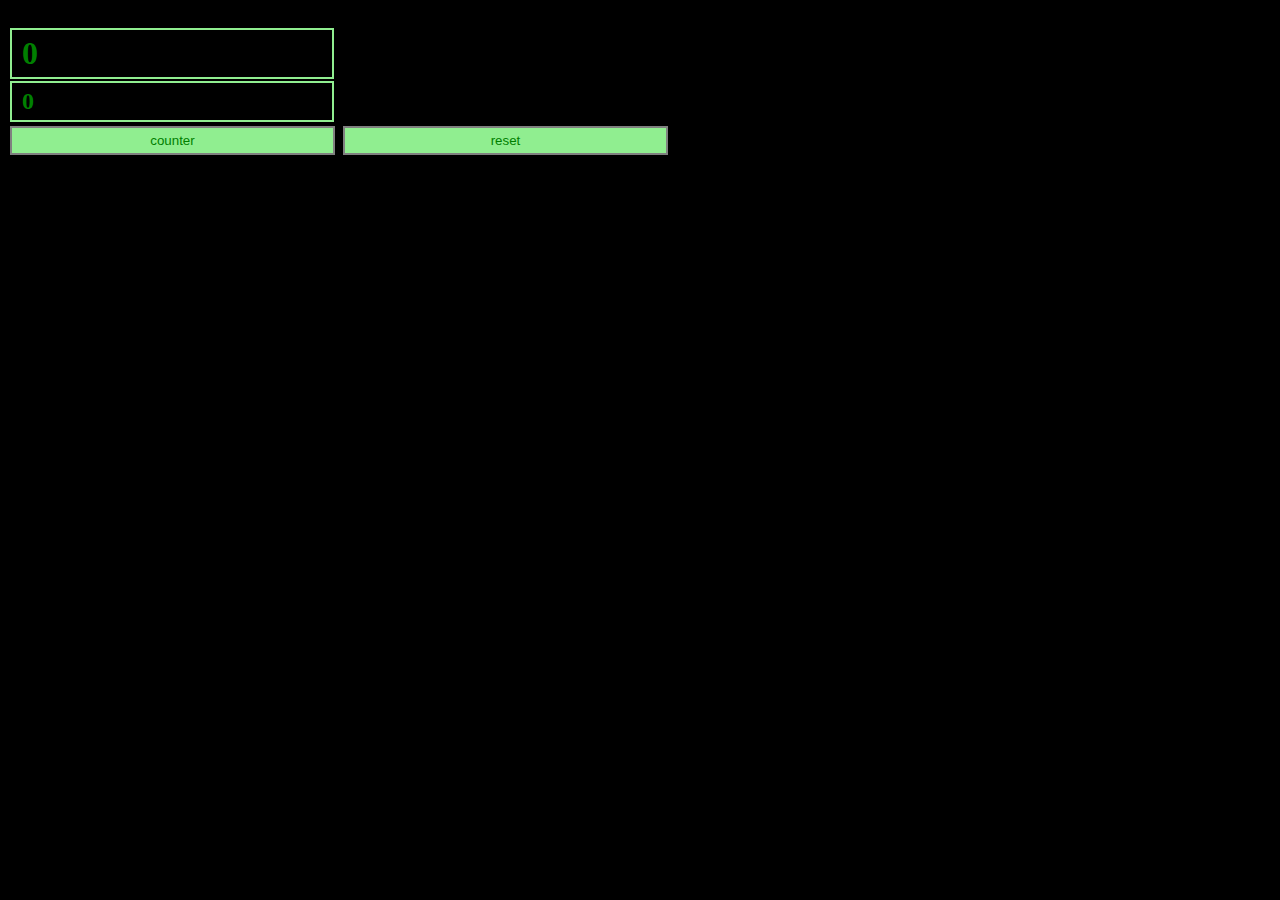
<file: Index.html>
<!<!DOCTYPE HTML>
<html lang="ar">
    <head>
        <link href="counter.css" rel="stylesheet">
        <title>counter</title>
        <script src="counter.js"></script>
    </head>
    <body>
        <span> counter : </span>
        <h1>0</h1>
        <h2>0</h2>
        <button onclick="count()" id="button1">counter</button>
        <button onclick="reset()" id="button2">reset</button>
    </body>
</html>
</file>
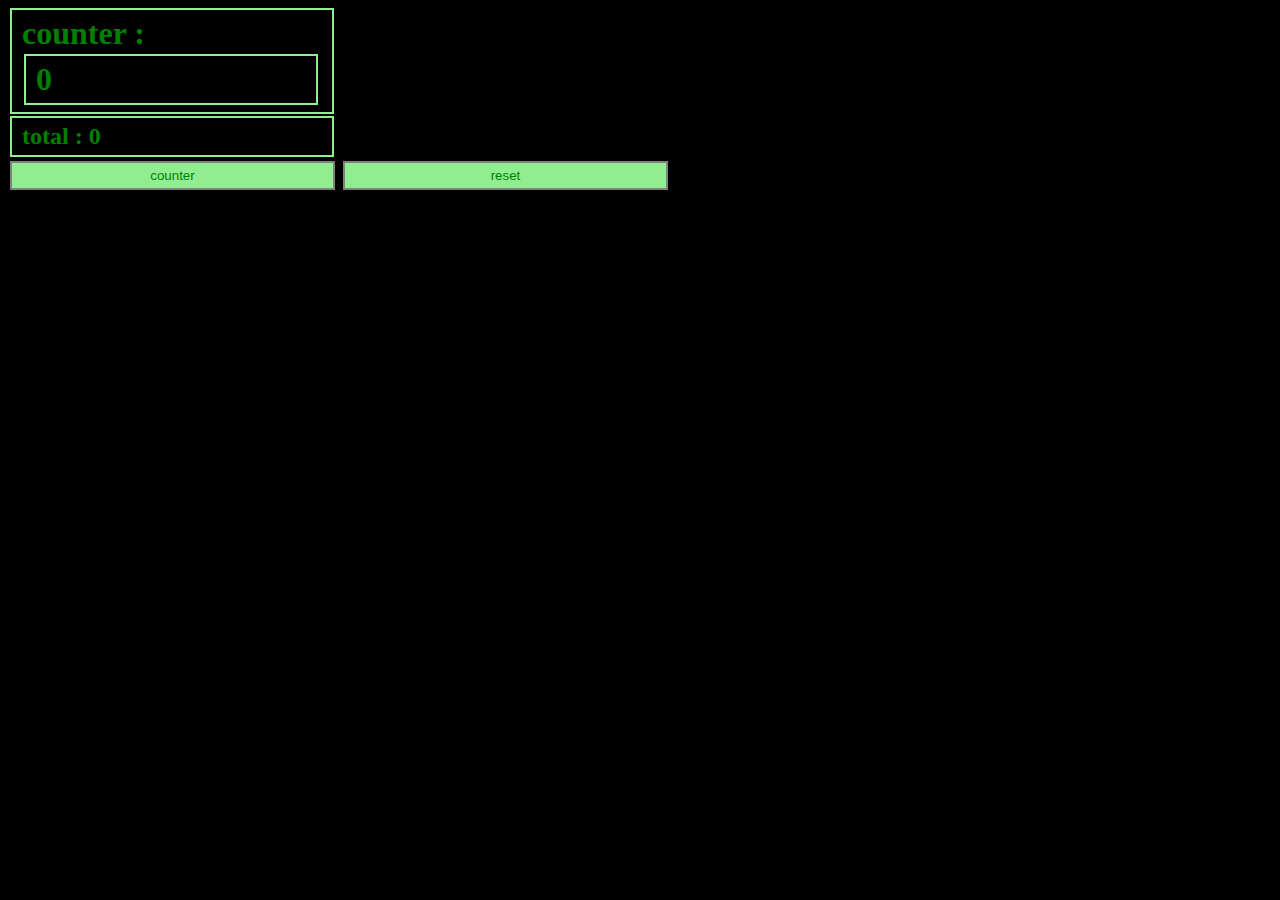
<file: index.html>
<!<!DOCTYPE HTML>
<html lang="ar">
    <head>
        <meta name="viewport" content="width=device-width, initial-scale=1.0">
        <link href="counter.css" rel="stylesheet">
        <title>counter</title>
        <script src="counter.js"></script>
    </head>
    <body>
        <h1>counter : <p>0</p></h1>
        <h2>total : <p2>0</p2></h2>
        <button id="button1">counter</button>
        <button id="button2">reset</button>
    </body>
</html>
</file>
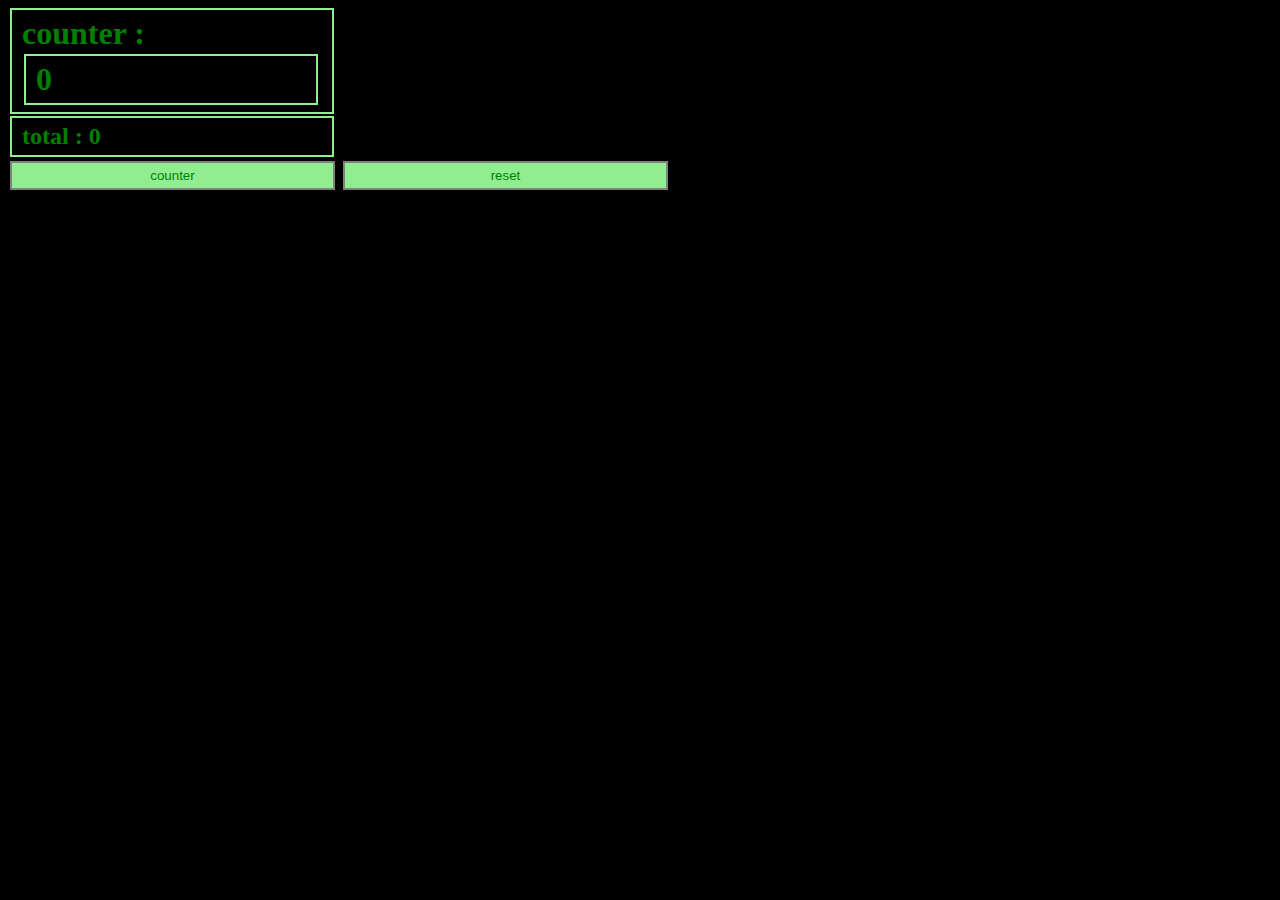
<file: counter.html>
<!<!DOCTYPE HTML>
<html lang="ar">
    <head>
        <meta name="viewport" content="width=device-width, initial-scale=1.0">
        <link href="counter.css" rel="stylesheet">
        <title>counter</title>
        <script src="counter.js"></script>
    </head>
    <body>
        <h1>counter : <p>0</p></h1>
        <h2>total : <p2>0</p2></h2>
        <button onclick="count()" id="button1">counter</button>
        <button onclick="reset()" id="button2">reset</button>
    </body>
</html>
</file>
<file: counter.css>
body {
    background-color: black;
}
h1, h2, p {
    margin: 2px;
    padding: 5px 10px;
    width: 300px;
    background-color: black;
    color: green;
    border: 2px solid lightgreen;
}
p {
    width: 270px;
}

#button1, #button2 {
    margin: 2px;
    padding: 5px 10px;
    width: 325px;
    background-color: lightgreen;
    color: green;
    border: 2px solid gray;
}
</file>
